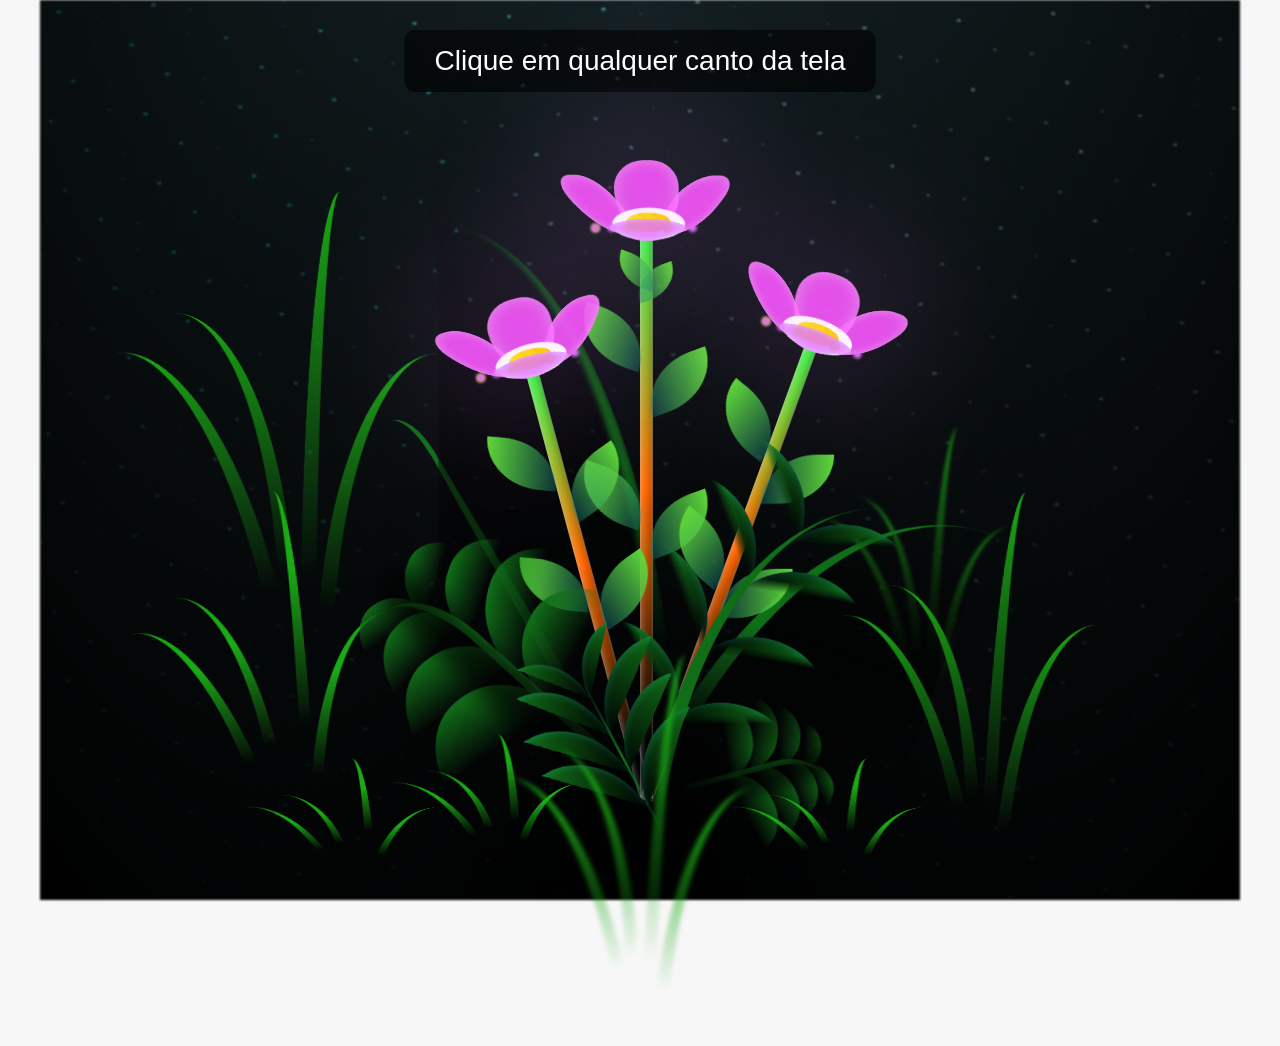
<file: demo.html>
<!DOCTYPE html>
<html lang="es">
  <head>
    <meta charset="UTF-8" />
    <meta http-equiv="X-UA-Compatible" content="IE=edge" />
    <meta name="viewport" content="width=device-width, initial-scale=1.0" />
    <link rel="icon" href="img/flowers.png" type="image/x-icon" />
    <title>Flower</title>
    <link rel="stylesheet" href="demo.css" />
  </head>
  <body class="container">
    
    <div id="lyrics">
     Lembrei que você disse que gostava de flores e achei que hoje era o dia perfeito para te dar algumas, mesmo que virtuais. Que o seu dia seja tão bonito quanto você. 🌺✨
    </div>
    
    <div id="mensagem">Clique em qualquer canto da tela</div>

    <div class="night">
      <div class="shooting-star" style="--top:10%; --left:85%; --delay:0s; --dur:5s;"></div>
      <div class="shooting-star" style="--top:25%; --left:60%; --delay:2.5s; --dur:6.5s;"></div>
      <div class="shooting-star" style="--top:5%; --left:40%; --delay:4.5s; --dur:4.5s;"></div>
      <div class="shooting-star" style="--top:18%; --left:20%; --delay:7s; --dur:7s;"></div>
      <div class="shooting-star" style="--top:35%; --left:75%; --delay:9.5s; --dur:5.5s;"></div>
    </div>
    
    <div class="flowers">
      <div class="flower flower--1">
        <div class="flower__leafs flower__leafs--1">
          <div class="flower__leaf flower__leaf--1"></div>
          <div class="flower__leaf flower__leaf--2"></div>
          <div class="flower__leaf flower__leaf--3"></div>
          <div class="flower__leaf flower__leaf--4"></div>
          <div class="flower__white-circle"></div>
          <div class="flower__light flower__light--1"></div>
          <div class="flower__light flower__light--2"></div>
          <div class="flower__light flower__light--3"></div>
          <div class="flower__light flower__light--4"></div>
          <div class="flower__light flower__light--5"></div>
          <div class="flower__light flower__light--6"></div>
          <div class="flower__light flower__light--7"></div>
          <div class="flower__light flower__light--8"></div>
        </div>
        <div class="flower__line">
          <div class="flower__line__leaf flower__line__leaf--1"></div>
          <div class="flower__line__leaf flower__line__leaf--2"></div>
          <div class="flower__line__leaf flower__line__leaf--3"></div>
          <div class="flower__line__leaf flower__line__leaf--4"></div>
          <div class="flower__line__leaf flower__line__leaf--5"></div>
          <div class="flower__line__leaf flower__line__leaf--6"></div>
        </div>
      </div>

      <div class="flower flower--2">
        <div class="flower__leafs flower__leafs--2">
          <div class="flower__leaf flower__leaf--1"></div>
          <div class="flower__leaf flower__leaf--2"></div>
          <div class="flower__leaf flower__leaf--3"></div>
          <div class="flower__leaf flower__leaf--4"></div>
          <div class="flower__white-circle"></div>
          <div class="flower__light flower__light--1"></div>
          <div class="flower__light flower__light--2"></div>
          <div class="flower__light flower__light--3"></div>
          <div class="flower__light flower__light--4"></div>
          <div class="flower__light flower__light--5"></div>
          <div class="flower__light flower__light--6"></div>
          <div class="flower__light flower__light--7"></div>
          <div class="flower__light flower__light--8"></div>
        </div>
        <div class="flower__line">
          <div class="flower__line__leaf flower__line__leaf--1"></div>
          <div class="flower__line__leaf flower__line__leaf--2"></div>
          <div class="flower__line__leaf flower__line__leaf--3"></div>
          <div class="flower__line__leaf flower__line__leaf--4"></div>
        </div>
      </div>

      <div class="flower flower--3">
        <div class="flower__leafs flower__leafs--3">
          <div class="flower__leaf flower__leaf--1"></div>
          <div class="flower__leaf flower__leaf--2"></div>
          <div class="flower__leaf flower__leaf--3"></div>
          <div class="flower__leaf flower__leaf--4"></div>
          <div class="flower__white-circle"></div>
          <div class="flower__light flower__light--1"></div>
          <div class="flower__light flower__light--2"></div>
          <div class="flower__light flower__light--3"></div>
          <div class="flower__light flower__light--4"></div>
          <div class="flower__light flower__light--5"></div>
          <div class="flower__light flower__light--6"></div>
          <div class="flower__light flower__light--7"></div>
          <div class="flower__light flower__light--8"></div>
        </div>
        <div class="flower__line">
          <div class="flower__line__leaf flower__line__leaf--1"></div>
          <div class="flower__line__leaf flower__line__leaf--2"></div>
          <div class="flower__line__leaf flower__line__leaf--3"></div>
          <div class="flower__line__leaf flower__line__leaf--4"></div>
        </div>
      </div>

      <div class="grow-ans" style="--d: 1.2s">
        <div class="flower__g-long">
          <div class="flower__g-long__top"></div>
          <div class="flower__g-long__bottom"></div>
        </div>
      </div>

      <div class="growing-grass">
        <div class="flower__grass flower__grass--1">
          <div class="flower__grass--top"></div>
          <div class="flower__grass--bottom"></div>
          <div class="flower__grass__leaf flower__grass__leaf--1"></div>
          <div class="flower__grass__leaf flower__grass__leaf--2"></div>
          <div class="flower__grass__leaf flower__grass__leaf--3"></div>
          <div class="flower__grass__leaf flower__grass__leaf--4"></div>
          <div class="flower__grass__leaf flower__grass__leaf--5"></div>
          <div class="flower__grass__leaf flower__grass__leaf--6"></div>
          <div class="flower__grass__leaf flower__grass__leaf--7"></div>
          <div class="flower__grass__leaf flower__grass__leaf--8"></div>
          <div class="flower__grass__overlay"></div>
        </div>
      </div>

      <div class="growing-grass">
        <div class="flower__grass flower__grass--2">
          <div class="flower__grass--top"></div>
          <div class="flower__grass--bottom"></div>
          <div class="flower__grass__leaf flower__grass__leaf--1"></div>
          <div class="flower__grass__leaf flower__grass__leaf--2"></div>
          <div class="flower__grass__leaf flower__grass__leaf--3"></div>
          <div class="flower__grass__leaf flower__grass__leaf--4"></div>
          <div class="flower__grass__leaf flower__grass__leaf--5"></div>
          <div class="flower__grass__leaf flower__grass__leaf--6"></div>
          <div class="flower__grass__leaf flower__grass__leaf--7"></div>
          <div class="flower__grass__leaf flower__grass__leaf--8"></div>
          <div class="flower__grass__overlay"></div>
        </div>
      </div>

      <div class="grow-ans" style="--d: 2.4s">
        <div class="flower__g-right flower__g-right--1">
          <div class="leaf"></div>
        </div>
      </div>

      <div class="grow-ans" style="--d: 2.8s">
        <div class="flower__g-right flower__g-right--2">
          <div class="leaf"></div>
        </div>
      </div>

      <div class="grow-ans" style="--d: 2.8s">
        <div class="flower__g-front">
          <div class="flower__g-front__leaf-wrapper flower__g-front__leaf-wrapper--1"><div class="flower__g-front__leaf"></div></div>
          <div class="flower__g-front__leaf-wrapper flower__g-front__leaf-wrapper--2"><div class="flower__g-front__leaf"></div></div>
          <div class="flower__g-front__leaf-wrapper flower__g-front__leaf-wrapper--3"><div class="flower__g-front__leaf"></div></div>
          <div class="flower__g-front__leaf-wrapper flower__g-front__leaf-wrapper--4"><div class="flower__g-front__leaf"></div></div>
          <div class="flower__g-front__leaf-wrapper flower__g-front__leaf-wrapper--5"><div class="flower__g-front__leaf"></div></div>
          <div class="flower__g-front__leaf-wrapper flower__g-front__leaf-wrapper--6"><div class="flower__g-front__leaf"></div></div>
          <div class="flower__g-front__leaf-wrapper flower__g-front__leaf-wrapper--7"><div class="flower__g-front__leaf"></div></div>
          <div class="flower__g-front__leaf-wrapper flower__g-front__leaf-wrapper--8"><div class="flower__g-front__leaf"></div></div>
          <div class="flower__g-front__line"></div>
        </div>
      </div>

      <div class="grow-ans" style="--d: 3.2s">
        <div class="flower__g-fr">
          <div class="leaf"></div>
          <div class="flower__g-fr__leaf flower__g-fr__leaf--1"></div>
          <div class="flower__g-fr__leaf flower__g-fr__leaf--2"></div>
          <div class="flower__g-fr__leaf flower__g-fr__leaf--3"></div>
          <div class="flower__g-fr__leaf flower__g-fr__leaf--4"></div>
          <div class="flower__g-fr__leaf flower__g-fr__leaf--5"></div>
          <div class="flower__g-fr__leaf flower__g-fr__leaf--6"></div>
          <div class="flower__g-fr__leaf flower__g-fr__leaf--7"></div>
          <div class="flower__g-fr__leaf flower__g-fr__leaf--8"></div>
        </div>
      </div>

      <div class="long-g long-g--0">
        <div class="grow-ans" style="--d: 3s"><div class="leaf leaf--0"></div></div>
        <div class="grow-ans" style="--d: 2.2s"><div class="leaf leaf--1"></div></div>
        <div class="grow-ans" style="--d: 3.4s"><div class="leaf leaf--2"></div></div>
        <div class="grow-ans" style="--d: 3.6s"><div class="leaf leaf--3"></div></div>
      </div>

      <div class="long-g long-g--1">
        <div class="grow-ans" style="--d: 3.6s"><div class="leaf leaf--0"></div></div>
        <div class="grow-ans" style="--d: 3.8s"><div class="leaf leaf--1"></div></div>
        <div class="grow-ans" style="--d: 4s"><div class="leaf leaf--2"></div></div>
        <div class="grow-ans" style="--d: 4.2s"><div class="leaf leaf--3"></div></div>
      </div>

      <div class="long-g long-g--2">
        <div class="grow-ans" style="--d: 4s"><div class="leaf leaf--0"></div></div>
        <div class="grow-ans" style="--d: 4.2s"><div class="leaf leaf--1"></div></div>
        <div class="grow-ans" style="--d: 4.4s"><div class="leaf leaf--2"></div></div>
        <div class="grow-ans" style="--d: 4.6s"><div class="leaf leaf--3"></div></div>
      </div>

      <div class="long-g long-g--3">
        <div class="grow-ans" style="--d: 4s"><div class="leaf leaf--0"></div></div>
        <div class="grow-ans" style="--d: 4.2s"><div class="leaf leaf--1"></div></div>
        <div class="grow-ans" style="--d: 3s"><div class="leaf leaf--2"></div></div>
        <div class="grow-ans" style="--d: 3.6s"><div class="leaf leaf--3"></div></div>
      </div>

      <div class="long-g long-g--4">
        <div class="grow-ans" style="--d: 4s"><div class="leaf leaf--0"></div></div>
        <div class="grow-ans" style="--d: 4.2s"><div class="leaf leaf--1"></div></div>
        <div class="grow-ans" style="--d: 3s"><div class="leaf leaf--2"></div></div>
        <div class="grow-ans" style="--d: 3.6s"><div class="leaf leaf--3"></div></div>
      </div>

      <div class="long-g long-g--5">
        <div class="grow-ans" style="--d: 4s"><div class="leaf leaf--0"></div></div>
        <div class="grow-ans" style="--d: 4.2s"><div class="leaf leaf--1"></div></div>
        <div class="grow-ans" style="--d: 3s"><div class="leaf leaf--2"></div></div>
        <div class="grow-ans" style="--d: 3.6s"><div class="leaf leaf--3"></div></div>
      </div>

      <div class="long-g long-g--6">
        <div class="grow-ans" style="--d: 4.2s"><div class="leaf leaf--0"></div></div>
        <div class="grow-ans" style="--d: 4.4s"><div class="leaf leaf--1"></div></div>
        <div class="grow-ans" style="--d: 4.6s"><div class="leaf leaf--2"></div></div>
        <div class="grow-ans" style="--d: 4.8s"><div class="leaf leaf--3"></div></div>
      </div>

      <div class="long-g long-g--7">
        <div class="grow-ans" style="--d: 3s"><div class="leaf leaf--0"></div></div>
        <div class="grow-ans" style="--d: 3.2s"><div class="leaf leaf--1"></div></div>
        <div class="grow-ans" style="--d: 3.5s"><div class="leaf leaf--2"></div></div>
        <div class="grow-ans" style="--d: 3.6s"><div class="leaf leaf--3"></div></div>
      </div>
    </div>
    
    <script src="demo.js"></script>  
  </body>
</html>
</file>
<file: demo.css>
*,
*::after,
*::before {
  padding: 0;
  margin: 0;
  box-sizing: border-box;
}

:root {
  --dark-color: #000;
}

body {
  display: flex;
  align-items: flex-end;
  justify-content: center;
  min-height: 100vh;
  background-color: var(--dark-color);
  overflow: hidden;
  perspective: 1000px;
}

#lyrics {
  font-family: "Franklin Gothic Medium", "Arial Narrow", Arial, sans-serif;
  color: white;
  position: fixed;
  top: 4vh;
  left: 50%;
  transform: translateX(-50%);
  width: min(92vw, 640px);
  font-size: clamp(16px, 3vw, 26px);
  font-weight: bold;
  letter-spacing: 1px;
  line-height: 1.6;
  text-align: center;
  z-index: 5;
  background: rgba(0, 0, 0, 0.35);
  -webkit-backdrop-filter: blur(10px);
  backdrop-filter: blur(10px);
  border-radius: 16px;
  padding: 2.5vh 4vw;
  opacity: 0;
  transition: opacity 1.5s ease;
  pointer-events: none;
}

#lyrics.show {
  opacity: 1;
}

@media only screen and (max-width: 600px) {
  #lyrics {
      top: 3vh;
      font-size: 5vw;
      letter-spacing: 0.5px;
      padding: 2vh 4vw;
  }
}

.titulo {
  margin-bottom: 180px;
  font-family: "Arial Narrow", Arial, sans-serif;
  color: yellow;
  position: absolute;
  font-weight: bold;
  letter-spacing: 10px;
  opacity: 0;
  animation: fadeIn 3s ease-in-out forwards;
  text-align: center;
}

@keyframes fadeIn {
  from { opacity: 0; }
  to { opacity: 1; }
}

.night {
  z-index: -1;
  position: absolute;
  left: 50%;
  top: 0;
  transform: translateX(-50%);
  width: 100%;
  height: 100%;
  filter: blur(0.1vmin);
  background-image: radial-gradient(ellipse at top, transparent 0%, var(--dark-color)),
    radial-gradient(ellipse at bottom, var(--dark-color), rgba(145, 233, 255, 0.2)),
    repeating-linear-gradient(220deg, rgb(0, 0, 0) 0px, rgb(0, 0, 0) 19px, transparent 19px, transparent 22px),
    repeating-linear-gradient(189deg, rgb(0, 0, 0) 0px, rgb(0, 0, 0) 19px, transparent 19px, transparent 22px),
    repeating-linear-gradient(148deg, rgb(0, 0, 0) 0px, rgb(0, 0, 0) 19px, transparent 19px, transparent 22px),
    linear-gradient(90deg, rgb(0, 255, 250), rgb(240, 240, 240));
}

.flowers {
  position: relative;
  transform: scale(0.9);
}

@media only screen and (max-width: 600px) {
  .flowers {
      font-size: 14px;
      margin-bottom: 35%;
      letter-spacing: 3px;
      transform: scale(1.0);
  }
}

.flower {
  position: absolute;
  bottom: 10vmin;
  transform-origin: bottom center;
  z-index: 10;
  --fl-speed: 0.8s;
}

.flower--1 {
  animation: moving-flower-1 4s linear infinite;
}
.flower--1 .flower__line {
  height: 70vmin;
  animation-delay: 0.3s;
}
.flower--1 .flower__line__leaf--1 { animation: blooming-leaf-right var(--fl-speed) 1.6s backwards; }
.flower--1 .flower__line__leaf--2 { animation: blooming-leaf-right var(--fl-speed) 1.4s backwards; }
.flower--1 .flower__line__leaf--3 { animation: blooming-leaf-left var(--fl-speed) 1.2s backwards; }
.flower--1 .flower__line__leaf--4 { animation: blooming-leaf-left var(--fl-speed) 1s backwards; }
.flower--1 .flower__line__leaf--5 { animation: blooming-leaf-right var(--fl-speed) 1.8s backwards; }
.flower--1 .flower__line__leaf--6 { animation: blooming-leaf-left var(--fl-speed) 2s backwards; }

.flower--2 {
  left: 50%;
  transform: rotate(20deg);
  animation: moving-flower-2 4s linear infinite;
}
.flower--2 .flower__line {
  height: 60vmin;
  animation-delay: 0.6s;
}
.flower--2 .flower__line__leaf--1 { animation: blooming-leaf-right var(--fl-speed) 1.9s backwards; }
.flower--2 .flower__line__leaf--2 { animation: blooming-leaf-right var(--fl-speed) 1.7s backwards; }
.flower--2 .flower__line__leaf--3 { animation: blooming-leaf-left var(--fl-speed) 1.5s backwards; }
.flower--2 .flower__line__leaf--4 { animation: blooming-leaf-left var(--fl-speed) 1.3s backwards; }

.flower--3 {
  left: 50%;
  transform: rotate(-15deg);
  animation: moving-flower-3 4s linear infinite;
}
.flower--3 .flower__line {
  animation-delay: 0.9s;
}
.flower--3 .flower__line__leaf--1 { animation: blooming-leaf-right var(--fl-speed) 2.5s backwards; }
.flower--3 .flower__line__leaf--2 { animation: blooming-leaf-right var(--fl-speed) 2.3s backwards; }
.flower--3 .flower__line__leaf--3 { animation: blooming-leaf-left var(--fl-speed) 2.1s backwards; }
.flower--3 .flower__line__leaf--4 { animation: blooming-leaf-left var(--fl-speed) 1.9s backwards; }

.flower__leafs {
  position: relative;
  animation: blooming-flower 2s backwards;
}
.flower__leafs--1 { animation-delay: 1.1s; }
.flower__leafs--2 { animation-delay: 1.4s; }
.flower__leafs--3 { animation-delay: 1.7s; }

.flower__leafs::after {
  content: "";
  position: absolute;
  left: 0;
  top: 0;
  transform: translate(-50%, -100%);
  width: 8vmin;
  height: 8vmin;
  background-color:  #e57cff;
  filter: blur(10vmin);
}

.flower__leaf {
  position: absolute;
  bottom: 0;
  left: 50%;
  width: 8vmin;
  height: 11vmin;
  border-radius: 51% 49% 47% 53%/44% 45% 55% 69%;
  background-color: #fc52ff;
  transform-origin: bottom center;
  opacity: 0.9;
  box-shadow: inset 0 0 2vmin rgba(255, 255, 255, 0.5);
}
.flower__leaf--1 { transform: translate(-10%, 1%) rotateY(40deg) rotateX(-50deg); }
.flower__leaf--2 { transform: translate(-50%, -4%) rotateX(40deg); }
.flower__leaf--3 { transform: translate(-90%, 0%) rotateY(45deg) rotateX(50deg); }
.flower__leaf--4 {
  width: 8vmin;
  height: 8vmin;
  transform-origin: bottom left;
  border-radius: 4vmin 10vmin 4vmin 4vmin;
  transform: translate(0%, 18%) rotateX(70deg) rotate(-43deg);
  background-color: #e172ff;
  z-index: 1;
  opacity: 0.8;
}

.flower__white-circle {
  position: absolute;
  left: -3.5vmin;
  top: -3vmin;
  width: 9vmin;
  height: 4vmin;
  border-radius: 50%;
  background-color: #fff;
}
.flower__white-circle::after {
  content: "";
  position: absolute;
  left: 50%;
  top: 45%;
  transform: translate(-50%, -50%);
  width: 60%;
  height: 60%;
  border-radius: inherit;
  background-image: repeating-linear-gradient(135deg, rgba(0, 0, 0, 0.03) 0px, rgba(0, 0, 0, 0.03) 1px, transparent 1px, transparent 12px),
    repeating-linear-gradient(45deg, rgba(0, 0, 0, 0.03) 0px, rgba(0, 0, 0, 0.03) 1px, transparent 1px, transparent 12px),
    repeating-linear-gradient(67.5deg, rgba(0, 0, 0, 0.03) 0px, rgba(0, 0, 0, 0.03) 1px, transparent 1px, transparent 12px),
    linear-gradient(90deg, rgb(255, 235, 18), rgb(255, 206, 0));
}

.flower__line {
  height: 55vmin;
  width: 1.5vmin;
  background-image: linear-gradient(to left, rgba(0, 0, 0, 0.2), transparent, rgba(255, 255, 255, 0.2)),
    linear-gradient(to top, transparent 10%, #ff6600, #2dff3e);
  box-shadow: inset 0 0 2px rgba(225, 225, 225, 0.5);
  animation: grow-flower-tree 4s backwards;
}

.flower__line__leaf {
  --w: 7vmin;
  --h: calc(var(--w) + 2vmin);
  position: absolute;
  top: 20%;
  left: 90%;
  width: var(--w);
  height: var(--h);
  border-top-right-radius: var(--h);
  border-bottom-left-radius: var(--h);
  background-image: linear-gradient(to top, rgba(20, 117, 122, 0.4), #5ed639);
}
.flower__line__leaf--1 { transform: rotate(70deg) rotateY(30deg); }
.flower__line__leaf--2 { top: 45%; transform: rotate(70deg) rotateY(30deg); }
.flower__line__leaf--3,
.flower__line__leaf--4,
.flower__line__leaf--6 {
  border-top-right-radius: 0;
  border-bottom-left-radius: 0;
  border-top-left-radius: var(--h);
  border-bottom-right-radius: var(--h);
  left: -460%;
  top: 12%;
  transform: rotate(-70deg) rotateY(30deg);
}
.flower__line__leaf--4 { top: 40%; }
.flower__line__leaf--5 { top: 0; transform-origin: left; transform: rotate(70deg) rotateY(30deg) scale(0.6); }
.flower__line__leaf--6 { top: -2%; left: -450%; transform-origin: right; transform: rotate(-70deg) rotateY(30deg) scale(0.6); }

.flower__light {
  position: absolute;
  bottom: 0vmin;
  width: 1vmin;
  height: 1vmin;
  background-color: rgb(229, 255, 0);
  border-radius: 50%;
  filter: blur(0.2vmin);
  animation: light-ans 4s linear infinite backwards;
}
.flower__light:nth-child(odd) { background-color: #de6bf2; }
.flower__light--1 { left: -2vmin; animation-delay: 1s; }
.flower__light--2 { left: 3vmin; animation-delay: 0.5s; }
.flower__light--3 { left: -6vmin; animation-delay: 0.3s; }
.flower__light--4 { left: 6vmin; animation-delay: 0.9s; }
.flower__light--5 { left: -1vmin; animation-delay: 1.5s; }
.flower__light--6 { left: -4vmin; animation-delay: 3s; }
.flower__light--7 { left: 3vmin; animation-delay: 2s; }
.flower__light--8 { left: -6vmin; animation-delay: 3.5s; }

.flower__grass {
  --c: #106e18;
  --line-w: 1.5vmin;
  position: absolute;
  bottom: 12vmin;
  left: -7vmin;
  display: flex;
  flex-direction: column;
  align-items: flex-end;
  z-index: 20;
  transform-origin: bottom center;
  transform: rotate(-48deg) rotateY(40deg);
}
.flower__grass--1 { animation: moving-grass 2s linear infinite; }
.flower__grass--2 {
  left: 2vmin;
  bottom: 10vmin;
  transform: scale(0.5) rotate(75deg) rotateX(10deg) rotateY(-200deg);
  opacity: 0.8;
  z-index: 0;
  animation: moving-grass--2 1.5s linear infinite;
}
.flower__grass--top {
  width: 7vmin;
  height: 10vmin;
  border-top-right-radius: 100%;
  border-right: var(--line-w) solid var(--c);
  transform-origin: bottom center;
  transform: rotate(-2deg);
}
.flower__grass--bottom {
  margin-top: -2px;
  width: var(--line-w);
  height: 25vmin;
  background-image: linear-gradient(to top, transparent, var(--c));
}

.flower__grass__leaf {
  --size: 10vmin;
  position: absolute;
  width: calc(var(--size) * 2.1);
  height: var(--size);
  border-top-left-radius: var(--size);
  border-top-right-radius: var(--size);
  background-image: linear-gradient(to top, transparent, transparent 30%, var(--c));
  z-index: 100;
}
.flower__grass__leaf--1 { top: -6%; left: 30%; --size: 6vmin; transform: rotate(-20deg); animation: growing-grass-ans--1 2s 2.6s backwards; }
@keyframes growing-grass-ans--1 { 0% { transform-origin: bottom left; transform: rotate(-20deg) scale(0); } }

.flower__grass__leaf--2 { top: -5%; left: -110%; --size: 6vmin; transform: rotate(10deg); animation: growing-grass-ans--2 2s 2.4s linear backwards; }
@keyframes growing-grass-ans--2 { 0% { transform-origin: bottom right; transform: rotate(10deg) scale(0); } }

.flower__grass__leaf--3 { top: 5%; left: 60%; --size: 8vmin; transform: rotate(-18deg) rotateX(-20deg); animation: growing-grass-ans--3 2s 2.2s linear backwards; }
@keyframes growing-grass-ans--3 { 0% { transform-origin: bottom left; transform: rotate(-18deg) rotateX(-20deg) scale(0); } }

.flower__grass__leaf--4 { top: 6%; left: -135%; --size: 8vmin; transform: rotate(2deg); animation: growing-grass-ans--4 2s 2s linear backwards; }
@keyframes growing-grass-ans--4 { 0% { transform-origin: bottom right; transform: rotate(2deg) scale(0); } }

.flower__grass__leaf--5 { top: 20%; left: 60%; --size: 10vmin; transform: rotate(-24deg) rotateX(-20deg); animation: growing-grass-ans--5 2s 1.8s linear backwards; }
@keyframes growing-grass-ans--5 { 0% { transform-origin: bottom left; transform: rotate(-24deg) rotateX(-20deg) scale(0); } }

.flower__grass__leaf--6 { top: 22%; left: -180%; --size: 10vmin; transform: rotate(10deg); animation: growing-grass-ans--6 2s 1.6s linear backwards; }
@keyframes growing-grass-ans--6 { 0% { transform-origin: bottom right; transform: rotate(10deg) scale(0); } }

.flower__grass__leaf--7 { top: 39%; left: 70%; --size: 10vmin; transform: rotate(-10deg); animation: growing-grass-ans--7 2s 1.4s linear backwards; }
@keyframes growing-grass-ans--7 { 0% { transform-origin: bottom left; transform: rotate(-10deg) scale(0); } }

.flower__grass__leaf--8 { top: 40%; left: -215%; --size: 11vmin; transform: rotate(10deg); animation: growing-grass-ans--8 2s 1.2s linear backwards; }
@keyframes growing-grass-ans--8 { 0% { transform-origin: bottom right; transform: rotate(10deg) scale(0); } }

.flower__grass__overlay {
  position: absolute;
  top: -10%;
  right: 0%;
  width: 100%;
  height: 100%;
  background-color: rgba(0, 0, 0, 0.6);
  filter: blur(1.5vmin);
  z-index: 100;
}

.flower__g-long {
  --w: 2vmin;
  --h: 6vmin;
  --c: #106e18;
  position: absolute;
  bottom: 10vmin;
  left: -3vmin;
  transform-origin: bottom center;
  transform: rotate(-30deg) rotateY(-20deg);
  display: flex;
  flex-direction: column;
  align-items: flex-end;
  animation: flower-g-long-ans 3s linear infinite;
}

@keyframes flower-g-long-ans {
  0%, 100% { transform: rotate(-30deg) rotateY(-20deg); }
  50% { transform: rotate(-32deg) rotateY(-20deg); }
}

.flower__g-long__top {
  top: calc(var(--h) * -1);
  width: calc(var(--w) + 1vmin);
  height: var(--h);
  border-top-right-radius: 100%;
  border-right: 0.7vmin solid var(--c);
  transform: translate(-0.7vmin, 1vmin);
}
.flower__g-long__bottom {
  width: var(--w);
  height: 50vmin;
  transform-origin: bottom center;
  background-image: linear-gradient(to top, transparent 30%, var(--c));
  box-shadow: inset 0 0 2px rgba(0, 0, 0, 0.5);
  clip-path: polygon(35% 0, 65% 1%, 100% 100%, 0% 100%);
}

.flower__g-right {
  position: absolute;
  bottom: 6vmin;
  left: -2vmin;
  transform-origin: bottom left;
  transform: rotate(20deg);
}
.flower__g-right .leaf {
  width: 30vmin;
  height: 50vmin;
  border-top-left-radius: 100%;
  border-left: 2vmin solid #106e18;
  background-image: linear-gradient(to bottom, transparent, var(--dark-color) 60%);
  mask-image: linear-gradient(to top, transparent 30%, #079097 60%);
}
.flower__g-right--1 { animation: flower-g-right-ans 2.5s linear infinite; }
.flower__g-right--2 {
  left: 5vmin;
  transform: rotateY(-180deg);
  animation: flower-g-right-ans--2 3s linear infinite;
}
.flower__g-right--2 .leaf {
  height: 75vmin;
  filter: blur(0.3vmin);
  opacity: 0.8;
}

@keyframes flower-g-right-ans {
  0%, 100% { transform: rotate(20deg); }
  50% { transform: rotate(24deg) rotateX(-20deg); }
}
@keyframes flower-g-right-ans--2 {
  0%, 100% { transform: rotateY(-180deg) rotate(0deg) rotateX(-20deg); }
  50% { transform: rotateY(-180deg) rotate(6deg) rotateX(-20deg); }
}

.flower__g-front {
  position: absolute;
  bottom: 6vmin;
  left: 2.5vmin;
  z-index: 100;
  transform-origin: bottom center;
  transform: rotate(-28deg) rotateY(30deg) scale(1.04);
  animation: flower__g-front-ans 2s linear infinite;
}

@keyframes flower__g-front-ans {
  0%, 100% { transform: rotate(-28deg) rotateY(30deg) scale(1.04); }
  50% { transform: rotate(-35deg) rotateY(40deg) scale(1.04); }
}

.flower__g-front__line {
  width: 0.3vmin;
  height: 20vmin;
  background-image: linear-gradient(to top, transparent, #106e18, transparent 100%);
  position: relative;
}

.flower__g-front__leaf-wrapper {
  position: absolute;
  top: 0;
  left: 0;
  transform-origin: bottom left;
  transform: rotate(10deg);
}
.flower__g-front__leaf-wrapper:nth-child(even) {
  left: 0vmin;
  transform: rotateY(-180deg) rotate(5deg);
  animation: flower__g-front__leaf-left-ans 1s ease-in backwards;
}
.flower__g-front__leaf-wrapper:nth-child(odd) {
  animation: flower__g-front__leaf-ans 1s ease-in backwards;
}
.flower__g-front__leaf-wrapper--1 { top: -8vmin; transform: scale(0.7); animation: flower__g-front__leaf-ans 1s 5.5s ease-in backwards !important; }
.flower__g-front__leaf-wrapper--2 { top: -8vmin; transform: rotateY(-180deg) scale(0.7) !important; animation: flower__g-front__leaf-left-ans-2 1s 4.6s ease-in backwards !important; }
@keyframes flower__g-front__leaf-left-ans-2 { 0% { transform: rotateY(-180deg) scale(0); } }

.flower__g-front__leaf-wrapper--3 { top: -3vmin; animation: flower__g-front__leaf-ans 1s 4.6s ease-in backwards; }
.flower__g-front__leaf-wrapper--4 { top: -3vmin; transform: rotateY(-180deg) scale(0.9) !important; animation: flower__g-front__leaf-left-ans-2 1s 4.6s ease-in backwards !important; }

.flower__g-front__leaf-wrapper--5, .flower__g-front__leaf-wrapper--6 { top: 2vmin; }
.flower__g-front__leaf-wrapper--7, .flower__g-front__leaf-wrapper--8 { top: 6.5vmin; }

.flower__g-front__leaf-wrapper--2 { animation-delay: 5.2s !important; }
.flower__g-front__leaf-wrapper--3 { animation-delay: 4.9s !important; }
.flower__g-front__leaf-wrapper--5 { animation-delay: 4.3s !important; }
.flower__g-front__leaf-wrapper--6 { animation-delay: 4.1s !important; }
.flower__g-front__leaf-wrapper--7 { animation-delay: 3.8s !important; }
.flower__g-front__leaf-wrapper--8 { animation-delay: 3.5s !important; }

@keyframes flower__g-front__leaf-ans { 0% { transform: rotate(10deg) scale(0); } }
@keyframes flower__g-front__leaf-left-ans { 0% { transform: rotateY(-180deg) rotate(5deg) scale(0); } }

.flower__g-front__leaf {
  width: 10vmin;
  height: 10vmin;
  border-radius: 100% 0% 0% 100%/100% 100% 0% 0%;
  box-shadow: inset 0 2px 1vmin hsla(184deg, 97%, 58%, 0.2);
  background-image: linear-gradient(to bottom left, transparent, var(--dark-color)),
    linear-gradient(to bottom right, #106e18 50%, transparent 50%, transparent);
  mask-image: linear-gradient(to bottom right, #106e18 50%, transparent 50%, transparent);
}

.flower__g-fr {
  position: absolute;
  bottom: -4vmin;
  left: 0vmin;
  transform-origin: bottom left;
  z-index: 10;
  animation: flower__g-fr-ans 2s linear infinite;
}

@keyframes flower__g-fr-ans {
  0%, 100% { transform: rotate(2deg); }
  50% { transform: rotate(4deg); }
}

.flower__g-fr .leaf {
  width: 30vmin;
  height: 50vmin;
  border-top-left-radius: 100%;
  border-left: 2vmin solid #106e18;
  mask-image: linear-gradient(to top, transparent 25%, #079097 50%);
  position: relative;
  z-index: 1;
}

.flower__g-fr__leaf {
  position: absolute;
  top: 0;
  left: 0;
  width: 10vmin;
  height: 10vmin;
  border-radius: 100% 0% 0% 100%/100% 100% 0% 0%;
  box-shadow: inset 0 2px 1vmin hsla(184deg, 97%, 58%, 0.2);
  background-image: linear-gradient(to bottom left, transparent, var(--dark-color) 98% ),
    linear-gradient(to bottom right, #106e18 45%, transparent 50%, transparent);
  mask-image: linear-gradient(135deg, #106e18 40%, transparent 50%, transparent);
}
.flower__g-fr__leaf--1 { left: 20vmin; transform: rotate(45deg); animation: flower__g-fr-leaft-ans-1 0.5s 5.2s linear backwards; }
@keyframes flower__g-fr-leaft-ans-1 { 0% { transform-origin: left; transform: rotate(45deg) scale(0); } }

.flower__g-fr__leaf--2 { left: 12vmin; top: -7vmin; transform: rotate(25deg) rotateY(-180deg); animation: flower__g-fr-leaft-ans-6 0.5s 5s linear backwards; }
.flower__g-fr__leaf--3 { left: 15vmin; top: 6vmin; transform: rotate(55deg); animation: flower__g-fr-leaft-ans-5 0.5s 4.8s linear backwards; }
.flower__g-fr__leaf--4 { left: 6vmin; top: -2vmin; transform: rotate(25deg) rotateY(-180deg); animation: flower__g-fr-leaft-ans-6 0.5s 4.6s linear backwards; }
.flower__g-fr__leaf--5 { left: 10vmin; top: 14vmin; transform: rotate(55deg); animation: flower__g-fr-leaft-ans-5 0.5s 4.4s linear backwards; }
@keyframes flower__g-fr-leaft-ans-5 { 0% { transform-origin: left; transform: rotate(55deg) scale(0); } }

.flower__g-fr__leaf--6 { left: 0vmin; top: 6vmin; transform: rotate(25deg) rotateY(-180deg); animation: flower__g-fr-leaft-ans-6 0.5s 4.2s linear backwards; }
@keyframes flower__g-fr-leaft-ans-6 { 0% { transform-origin: right; transform: rotate(25deg) rotateY(-180deg) scale(0); } }

.flower__g-fr__leaf--7 { left: 5vmin; top: 22vmin; transform: rotate(45deg); animation: flower__g-fr-leaft-ans-7 0.5s 4s linear backwards; }
@keyframes flower__g-fr-leaft-ans-7 { 0% { transform-origin: left; transform: rotate(45deg) scale(0); } }

.flower__g-fr__leaf--8 { left: -4vmin; top: 15vmin; transform: rotate(15deg) rotateY(-180deg); animation: flower__g-fr-leaft-ans-8 0.5s 3.8s linear backwards; }
@keyframes flower__g-fr-leaft-ans-8 { 0% { transform-origin: right; transform: rotate(15deg) rotateY(-180deg) scale(0); } }

.long-g {
  position: absolute;
  bottom: 25vmin;
  left: -42vmin;
  transform-origin: bottom left;
}
.long-g--1 { bottom: 0vmin; transform: scale(0.8) rotate(-5deg); }
.long-g--1 .leaf { mask-image: linear-gradient(to top, transparent 40%, #079097 80%) !important; }
.long-g--1 .leaf--1 { var(--w): 5vmin; var(--h): 60vmin; left: -2vmin; transform: rotate(3deg) rotateY(-180deg); }

.long-g--2, .long-g--3 {
  bottom: -3vmin;
  left: -35vmin;
  transform-origin: center;
  transform: scale(0.6) rotateX(60deg);
}
.long-g--2 .leaf, .long-g--3 .leaf { mask-image: linear-gradient(to top, transparent 50%, #106e18 80%) !important; }
.long-g--2 .leaf--1, .long-g--3 .leaf--1 { left: -1vmin; transform: rotateY(-180deg); }
.long-g--3 { left: -17vmin; bottom: 0vmin; }
.long-g--3 .leaf { mask-image: linear-gradient(to top, transparent 40%, #079097 80%) !important; }

.long-g--4 {
  left: 25vmin;
  bottom: -3vmin;
  transform-origin: center;
  transform: scale(0.6) rotateX(60deg);
}
.long-g--4 .leaf { mask-image: linear-gradient(to top, transparent 50%, #106e18 80%) !important; }

.long-g--5 { left: 42vmin; bottom: 0vmin; transform: scale(0.8) rotate(2deg); }
.long-g--6 { left: 0vmin; bottom: -20vmin; z-index: 100; filter: blur(0.3vmin); transform: scale(0.8) rotate(2deg); }
.long-g--7 { left: 35vmin; bottom: 20vmin; z-index: -1; filter: blur(0.3vmin); transform: scale(0.6) rotate(2deg); opacity: 0.7; }

.long-g .leaf {
  --w: 15vmin;
  --h: 40vmin;
  --c: #1aaa15;
  position: absolute;
  bottom: 0;
  width: var(--w);
  height: var(--h);
  border-top-left-radius: 100%;
  border-left: 2vmin solid var(--c);
  mask-image: linear-gradient(to top, transparent 20%, var(--dark-color));
  transform-origin: bottom center;
}
.long-g .leaf--0 { left: 2vmin; animation: leaf-ans-1 4s linear infinite; }
.long-g .leaf--1 { --w: 5vmin; --h: 60vmin; animation: leaf-ans-1 4s linear infinite; }
.long-g .leaf--2 { left: -0.5vmin; bottom: 5vmin; transform-origin: bottom left; transform: rotateY(-180deg); animation: leaf-ans-2 3s linear infinite; }
.long-g .leaf--3 { left: -1vmin; bottom: 3.2vmin; transform-origin: bottom left; transform: rotate(-10deg) rotateY(-180deg); animation: leaf-ans-3 3s linear infinite; }

@keyframes leaf-ans-1 { 0%, 100% { transform: rotate(-5deg) scale(1); } 50% { transform: rotate(5deg) scale(1.1); } }
@keyframes leaf-ans-2 { 0%, 100% { transform: rotateY(-180deg) rotate(5deg); } 50% { transform: rotateY(-180deg) rotate(0deg) scale(1.1); } }
@keyframes leaf-ans-3 { 0%, 100% { transform: rotate(-10deg) rotateY(-180deg); } 50% { transform: rotate(-20deg) rotateY(-180deg); } }

.grow-ans { animation: grow-ans 2s var(--d) backwards; }
@keyframes grow-ans { 0% { transform: scale(0); opacity: 0; } }

@keyframes light-ans {
  0% { opacity: 0; transform: translateY(0vmin); }
  25% { opacity: 1; transform: translateY(-5vmin) translateX(-2vmin); }
  50% { opacity: 1; transform: translateY(-15vmin) translateX(2vmin); filter: blur(0.2vmin); }
  75% { transform: translateY(-20vmin) translateX(-2vmin); filter: blur(0.2vmin); }
  100% { transform: translateY(-30vmin); opacity: 0; filter: blur(1vmin); }
}

@keyframes moving-flower-1 { 0%, 100% { transform: rotate(2deg); } 50% { transform: rotate(-2deg); } }
@keyframes moving-flower-2 { 0%, 100% { transform: rotate(18deg); } 50% { transform: rotate(14deg); } }
@keyframes moving-flower-3 { 0%, 100% { transform: rotate(-18deg); } 50% { transform: rotate(-20deg) rotateY(-10deg); } }

@keyframes blooming-leaf-right { 0% { transform-origin: left; transform: rotate(70deg) rotateY(30deg) scale(0); } }
@keyframes blooming-leaf-left { 0% { transform-origin: right; transform: rotate(-70deg) rotateY(30deg) scale(0); } }

@keyframes grow-flower-tree { 0% { height: 0; border-radius: 1vmin; } }
@keyframes blooming-flower { 0% { transform: scale(0); } }

@keyframes moving-grass { 0%, 100% { transform: rotate(-48deg) rotateY(40deg); } 50% { transform: rotate(-50deg) rotateY(40deg); } }
@keyframes moving-grass--2 { 0%, 100% { transform: scale(0.5) rotate(75deg) rotateX(10deg) rotateY(-200deg); } 50% { transform: scale(0.5) rotate(79deg) rotateX(10deg) rotateY(-200deg); } }

.growing-grass { animation: growing-grass-ans 1s 2s backwards; }
@keyframes growing-grass-ans { 0% { transform: scale(0); } }

.container * { animation-play-state: paused !important; }
.container.active * { animation-play-state: running !important; }
.container .shooting-star { animation-play-state: running !important; }

body, h1, p { margin: 0; padding: 0; }
body { font-family: 'Arial', sans-serif; background-color: #f7f7f7; color: #333; }
.container { max-width: 1200px; margin: 0 auto; padding: 20px; }

#mensagem{
  position: fixed;
  top: 30px;
  left: 50%;
  transform: translate(-50%);
  font-size: 28px;
  color: white;
  font-family: Arial, sans-serif;
  background: rgba(0,0,0,0.6);
  padding: 15px 30px;
  border-radius: 10px;
  text-align: center;
  transition: opacity 1s ease;
  z-index: 20;
  cursor: pointer;
}

@media only screen and (max-width: 600px) {
  #mensagem {
    font-size: 5vw;
    width: 80vw;
    padding: 3vh 4vw;
  }
}

/* ===== Estrelas cadentes ===== */
.shooting-star {
  position: absolute;
  top: var(--top, 10%);
  left: var(--left, 50%);
  width: 3px;
  height: 3px;
  background: #fff;
  border-radius: 50%;
  box-shadow: 0 0 6px 2px rgba(255, 255, 255, 0.85);
  opacity: 0;
  animation: shooting-star var(--dur, 5s) linear infinite;
  animation-delay: var(--delay, 0s);
}
.shooting-star::after {
  content: "";
  position: absolute;
  top: 50%;
  right: 0;
  width: 90px;
  height: 1px;
  background: linear-gradient(90deg, rgba(255, 255, 255, 0.9), transparent);
  transform: translateY(-50%);
}

@keyframes shooting-star {
  0% { opacity: 0; transform: translate(0, 0) rotate(140deg); }
  4% { opacity: 1; }
  18% { opacity: 1; transform: translate(-38vmax, 38vmax) rotate(140deg); }
  20% { opacity: 0; }
  100% { opacity: 0; }
}
</file>
